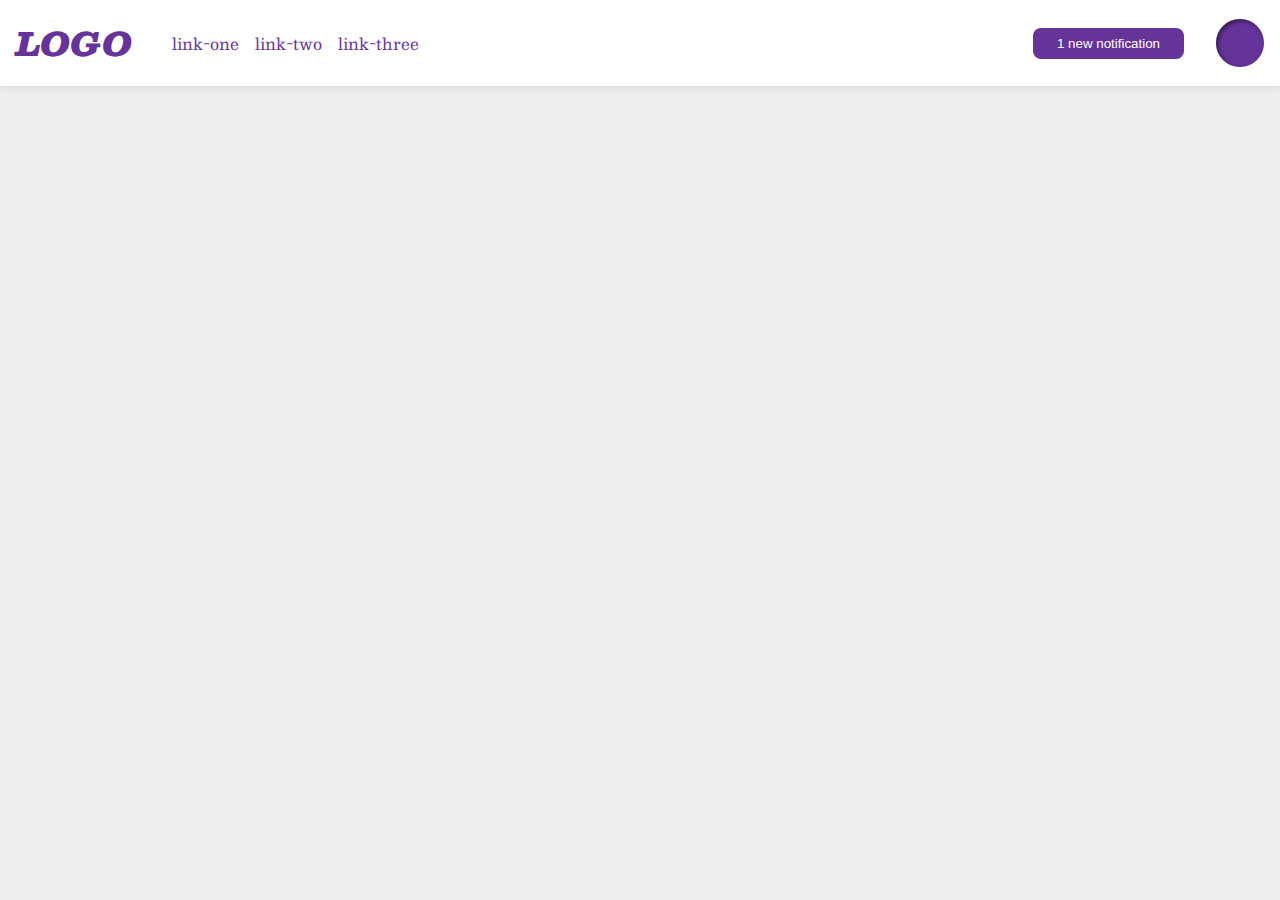
<file: flex/03-flex-header-2/index.html>
<!DOCTYPE html>
<html lang="en">
  <head>
    <meta charset="UTF-8">
    <meta http-equiv="X-UA-Compatible" content="IE=edge">
    <meta name="viewport" content="width=device-width, initial-scale=1.0">
    <title>Flex Header 2</title>
    <link rel="stylesheet" href="style.css">
  </head>
  <body>
    <div class="header">
      <div class="left-links">
        <div class="logo">
          LOGO
        </div>
        <ul class="links">
          <li><a href="https://google.com">link-one</a></li>
          <li><a href="https://google.com">link-two</a></li>
          <li><a href="https://google.com">link-three</a></li>
        </ul>
      </div>
      <div class="right-links">
        <button class="notifications">
          1 new notification
        </button>
        <div class="profile-image"></div>
      </div>
    </div>
  </body>
</html>
</file>
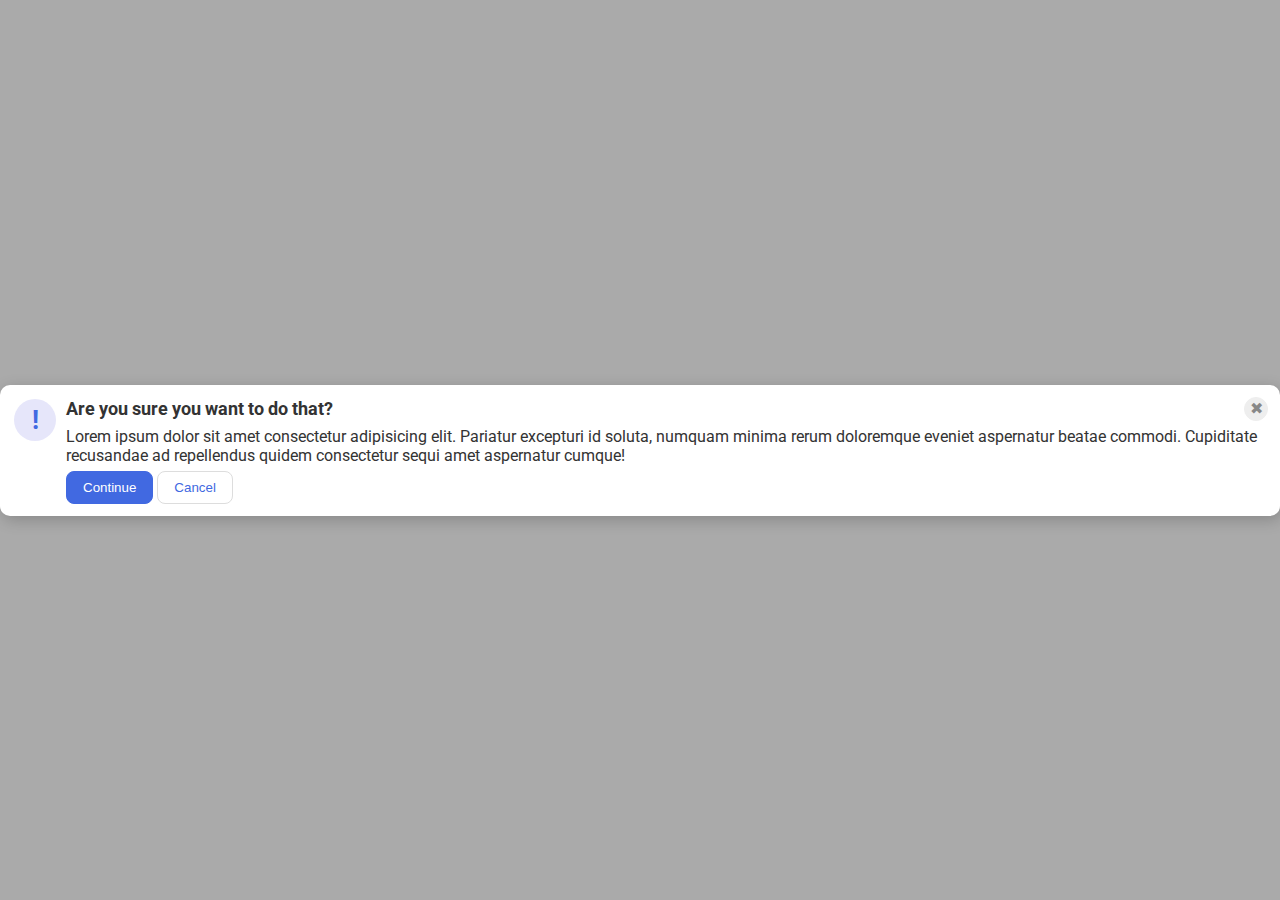
<file: flex/05-flex-modal/index.html>
<!DOCTYPE html>
<html lang="en">
  <head>
    <meta charset="UTF-8">
    <meta http-equiv="X-UA-Compatible" content="IE=edge">
    <meta name="viewport" content="width=device-width, initial-scale=1.0">
    <link rel="stylesheet" href="style.css">
    <title>Modal</title>
  </head>
  <body>
    <div class="modal">
      <div class="icon">!</div>
      <div class="right">
        <div class="top">
          <div class="header">Are you sure you want to do that?</div>
          <button class="close-button">✖</button>
        </div>
        <div class="text">Lorem ipsum dolor sit amet consectetur adipisicing elit. Pariatur excepturi id soluta, numquam minima rerum doloremque eveniet aspernatur beatae commodi. Cupiditate recusandae ad repellendus quidem consectetur sequi amet aspernatur cumque!</div>
        <div class="buttons">
          <button class="continue">Continue</button>
          <button class="cancel">Cancel</button>
        </div>  
      </div>
    </div>
  </body>
</html>
</file>
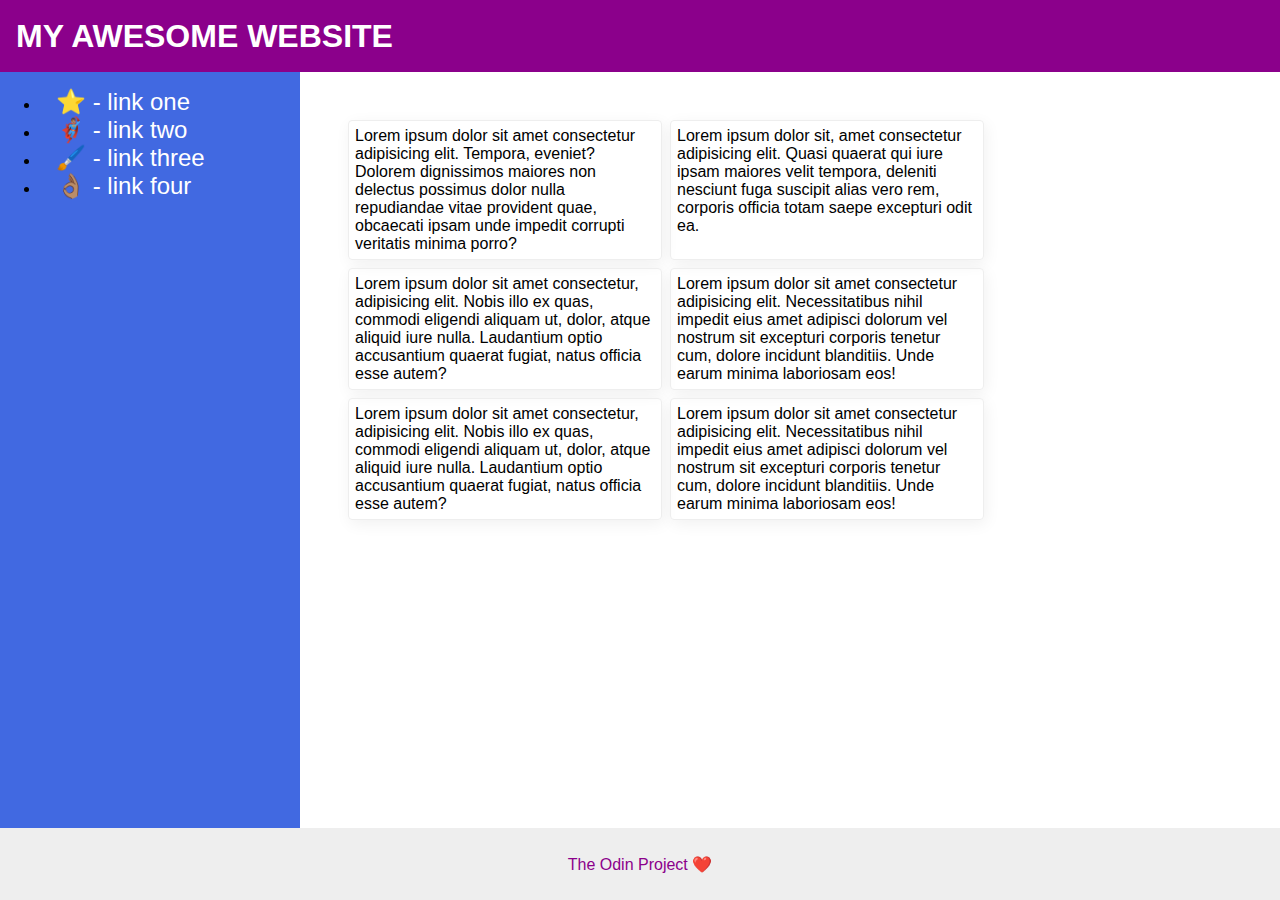
<file: flex/07-flex-layout-2/index.html>
<!DOCTYPE html>
<html lang="en">
  <head>
    <meta charset="UTF-8">
    <meta http-equiv="X-UA-Compatible" content="IE=edge">
    <meta name="viewport" content="width=device-width, initial-scale=1.0">
    <title>The Holy Grail</title>
    <link rel="stylesheet" href="style.css">
  </head>
  <body>
    <div class="header">
      MY AWESOME WEBSITE
    </div>
    
    <div class="main">

      <div class="sidebar">
        <ul>
          <li><a href="#">⭐ - link one</a></li>
          <li><a href="#">🦸🏽‍♂️ - link two</a></li>
          <li><a href="#">🖌️ - link three</a></li>
          <li><a href="#">👌🏽 - link four</a></li>
        </ul>
      </div>

      <div class="cards">
        <div class="card">Lorem ipsum dolor sit amet consectetur adipisicing elit. Tempora, eveniet? Dolorem dignissimos maiores non delectus possimus dolor nulla repudiandae vitae provident quae, obcaecati ipsam unde impedit corrupti veritatis minima porro?</div>
        <div class="card">Lorem ipsum dolor sit, amet consectetur adipisicing elit. Quasi quaerat qui iure ipsam maiores velit tempora, deleniti nesciunt fuga suscipit alias vero rem, corporis officia totam saepe excepturi odit ea.</div>
        <div class="card">Lorem ipsum dolor sit amet consectetur, adipisicing elit. Nobis illo ex quas, commodi eligendi aliquam ut, dolor, atque aliquid iure nulla. Laudantium optio accusantium quaerat fugiat, natus officia esse autem?</div>
        <div class="card">Lorem ipsum dolor sit amet consectetur adipisicing elit. Necessitatibus nihil impedit eius amet adipisci dolorum vel nostrum sit excepturi corporis tenetur cum, dolore incidunt blanditiis. Unde earum minima laboriosam eos!</div>
        <div class="card">Lorem ipsum dolor sit amet consectetur, adipisicing elit. Nobis illo ex quas, commodi eligendi aliquam ut, dolor, atque aliquid iure nulla. Laudantium optio accusantium quaerat fugiat, natus officia esse autem?</div>
        <div class="card">Lorem ipsum dolor sit amet consectetur adipisicing elit. Necessitatibus nihil impedit eius amet adipisci dolorum vel nostrum sit excepturi corporis tenetur cum, dolore incidunt blanditiis. Unde earum minima laboriosam eos!</div>
      </div>

    </div>

    <div class="footer">
      The Odin Project ❤️
    </div>
  </body>
</html>
</file>
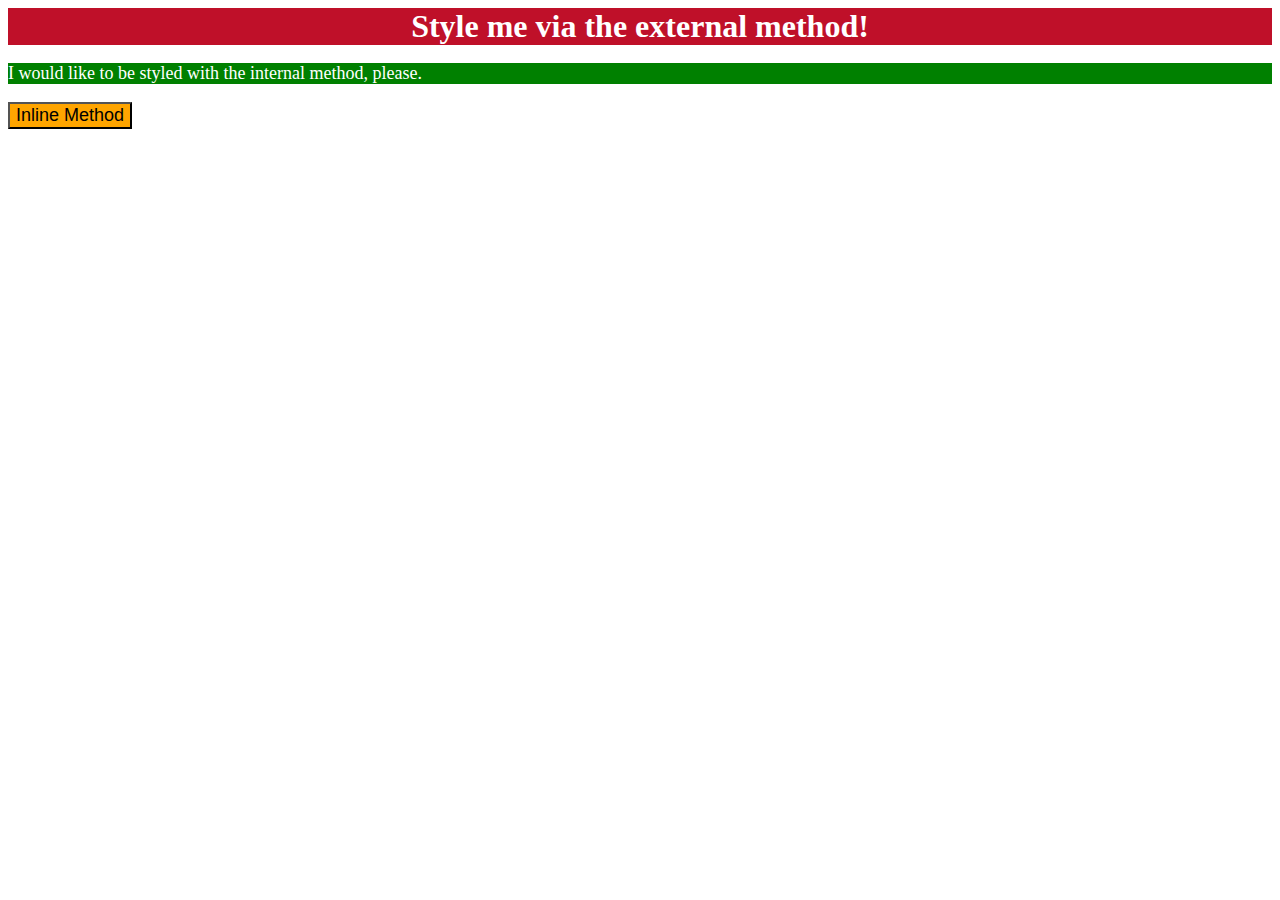
<file: foundations/01-css-methods/index.html>
<!DOCTYPE html>
<html lang="en">
  <head>
    <meta charset="UTF-8">
    <meta http-equiv="X-UA-Compatible" content="IE=edge">
    <meta name="viewport" content="width=device-width, initial-scale=1.0">
    <title>Methods for Adding CSS</title>
    <link rel="stylesheet" href="./styles.css">
    <style>
      p {
        color: white;
        background-color: green;
        font-size: 18px;
      }
    </style>
  </head>
  <body>
    <div>Style me via the external method!</div>
    <p>I would like to be styled with the internal method, please.</p>
    <button style="background-color: orange; font-size: 18px;">Inline Method</button>
  </body>
</html>
</file>
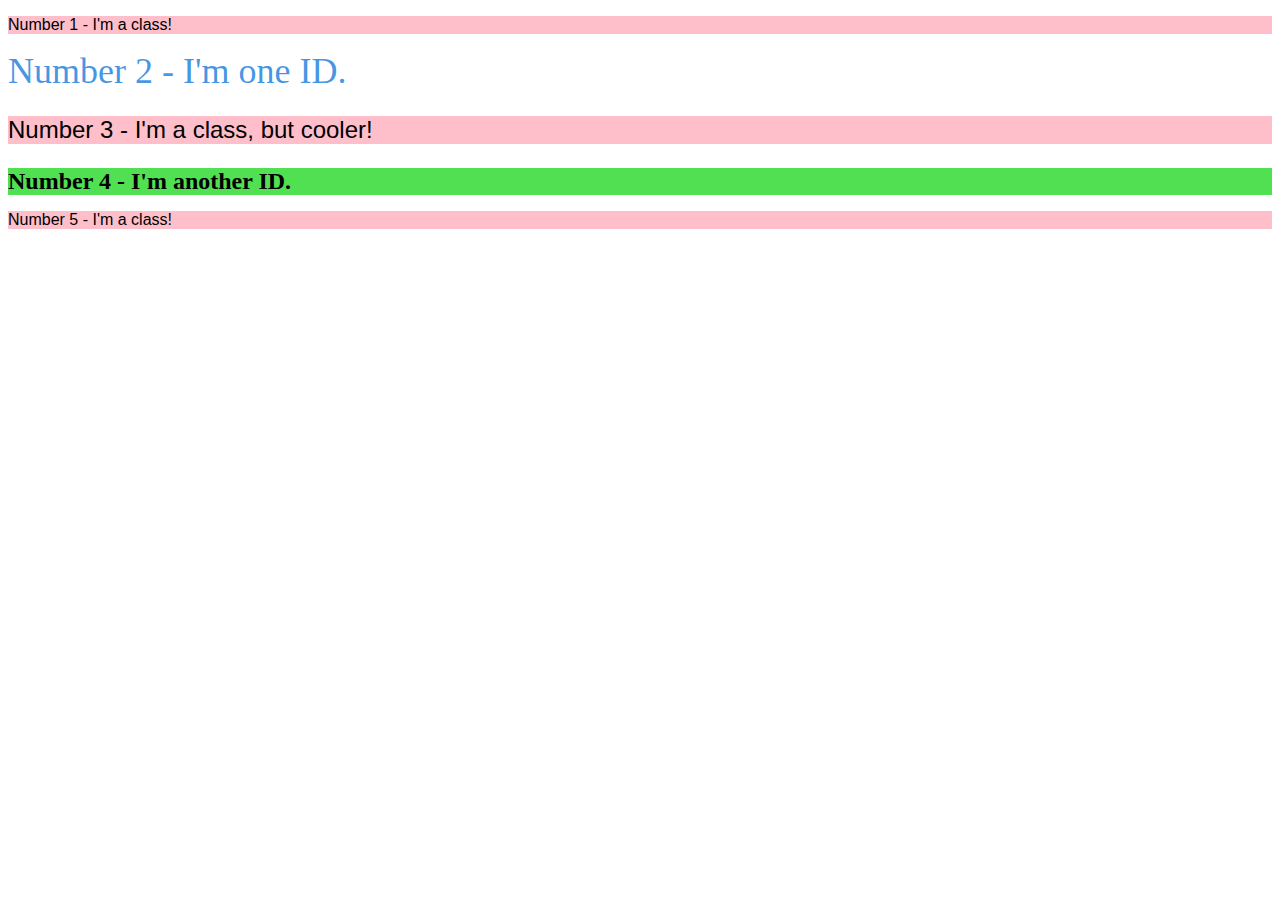
<file: foundations/02-class-id-selectors/index.html>
<!DOCTYPE html>
<html lang="en">
  <head>
    <meta charset="UTF-8">
    <meta http-equiv="X-UA-Compatible" content="IE=edge">
    <meta name="viewport" content="width=device-width, initial-scale=1.0">
    <title>Class and ID Selectors</title>
    <link rel="stylesheet" href="style.css">
  </head>
  <body>
    <p class="odd">Number 1 - I'm a class!</p>
    <div class="second">Number 2 - I'm one ID.</div>
    <p class="odd change-font">Number 3 - I'm a class, but cooler!</p>
    <div class="fourth change-font">Number 4 - I'm another ID.</div>
    <p class="odd">Number 5 - I'm a class!</p>
  </body>
</html>
</file>
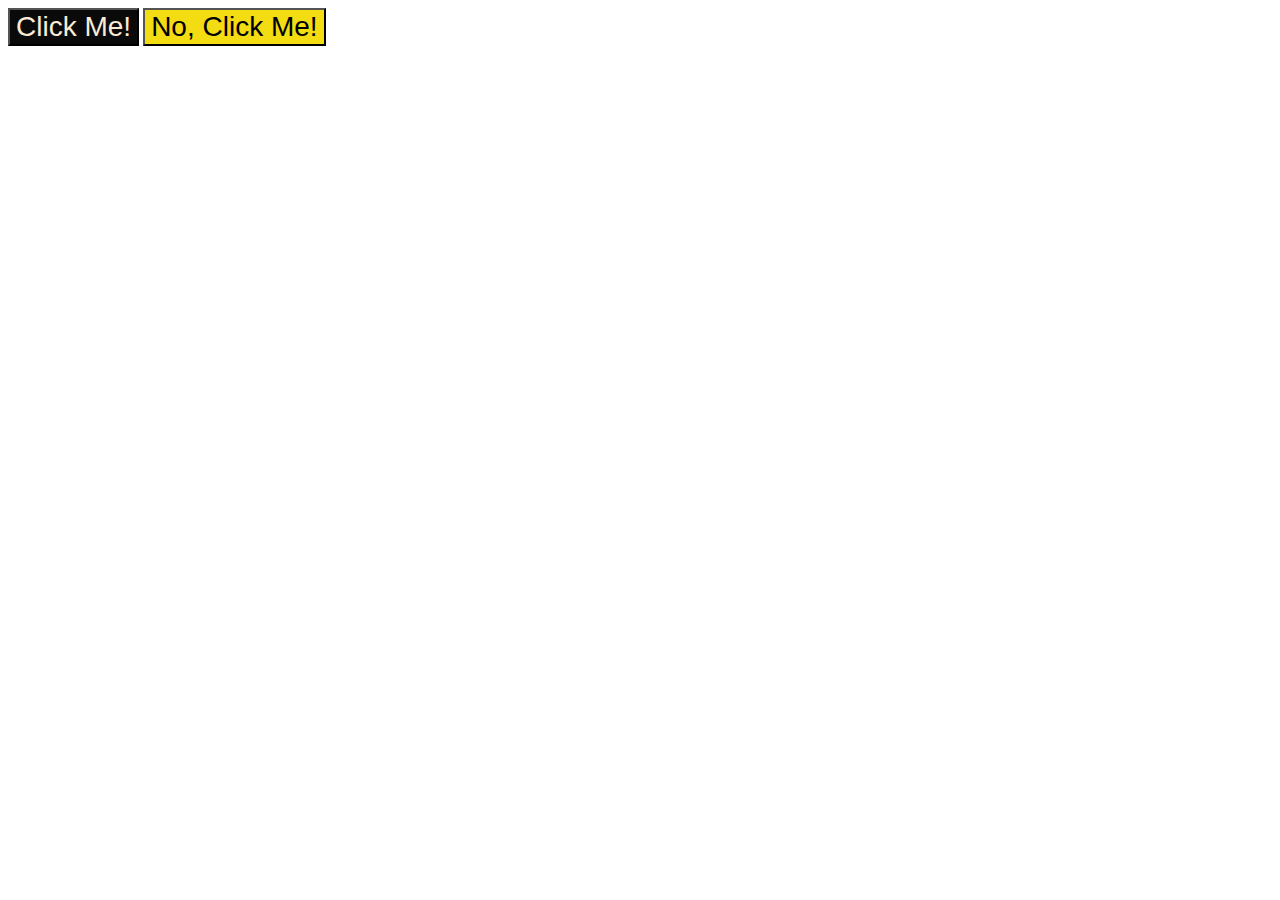
<file: foundations/03-grouping-selectors/index.html>
<!DOCTYPE html>
<html lang="en">
  <head>
    <meta charset="UTF-8">
    <meta http-equiv="X-UA-Compatible" content="IE=edge">
    <meta name="viewport" content="width=device-width, initial-scale=1.0">
    <title>Grouping Selectors</title>
    <link rel="stylesheet" href="style.css">
  </head>
  <body>
    <button class="first">Click Me!</button>
    <button class="second">No, Click Me!</button>
  </body>
</html>
</file>
<file: flex/03-flex-header-2/style.css>
/* this is some magical font-importing.  
you'll learn about it later. */
@import url('https://fonts.googleapis.com/css2?family=Besley:ital,wght@0,400;1,900&display=swap');

body {
  margin: 0;
  background: #eee;
  font-family: Besley, serif;
}

.header {
  background: white;
  border-bottom: 1px solid #ddd;
  box-shadow: 0 0 8px rgba(0,0,0,.1);
  display: flex;
  justify-content: space-between;
  align-items: center;
  padding: 8px;
}

.left-links,
.right-links {
  display: flex;
  align-items: center;
  gap: 16px;
}

.profile-image {
  background: rebeccapurple;
  box-shadow: inset 2px 2px 4px rgba(0,0,0,.5);
  border-radius: 50%;
  width: 48px;
  height: 48px;
  margin: 8px;
}

.logo {
  color: rebeccapurple;
  font-size: 32px;
  font-weight: 900;
  font-style: italic;
  padding: 8px;
  margin-right: 16px;
}


button {
  border: none;
  border-radius: 8px;
  background: rebeccapurple;
  color: white;
  padding: 8px 24px;
  margin: 8px;
}

a {
  /* this removes the line under our links */
  text-decoration: none;
  color: rebeccapurple;
}

ul {
  list-style-type: none;
  display: flex;
  justify-content: space-around;
  align-items: center;
  gap: 16px;
  padding: 0;
}
</file>
<file: flex/05-flex-modal/style.css>
@import url('https://fonts.googleapis.com/css2?family=Roboto:wght@400;700&display=swap');

html, body {
  height: 100%;
}

body {
  font-family: Roboto, sans-serif;
  margin: 0;
  background: #aaa;
  color: #333;
  /* I'll give you this one for free lol */
  display: flex;
  align-items: center;
  justify-content: center;
}

.modal {
  background: white;
  width: 480px;
  border-radius: 10px;
  box-shadow: 2px 4px 16px rgba(0,0,0,.2);
  display: flex;
  flex: 1 1 0;
  padding: 8px;
}

.right {
  display: flex;
  flex-grow: 1;
  flex-direction: column;
  align-items:flex-start;
  margin: 4px;
  gap: 6px;
}

.top {
  display: flex;
  flex-direction: row;
  flex-grow: 1;
  justify-content: space-between;
  width: 100%;
  align-items: center;
}

.header {
  font-weight: bold;
  font-size: 1.1rem;
}

.icon {
  color: royalblue;
  font-size: 26px;
  font-weight: 700;
  background: lavender;
  width: 42px;
  height: 42px;
  border-radius: 50%;
  display: flex;
  align-items: center;
  justify-content: center;
  flex-shrink: 0;
  margin: 6px;
}

.close-button {
  background: #eee;
  border-radius: 50%;
  color: #888;
  font-weight: 400;
  font-size: 16px;
  height: 24px;
  width: 24px;
  display: flex;
  align-items: center;
  justify-content: center;
  border: 1px solid #eee;
  padding: 0;
}



button {
  cursor: pointer;
  padding: 8px 16px;
  border-radius: 8px;
}

button.continue {
  background: royalblue;
  border: 1px solid royalblue;
  color: white;
}

button.cancel {
  background: white;
  border: 1px solid #ddd;
  color: royalblue;
}
</file>
<file: flex/07-flex-layout-2/style.css>
body {
  font-family: -apple-system, BlinkMacSystemFont, 'Segoe UI', Roboto, Oxygen, Ubuntu, Cantarell, 'Open Sans', 'Helvetica Neue', sans-serif;
  margin: 0;
  min-height: 100vh;
  display: flex;
  flex-direction: column;
}

.header {
  height: 72px;
  background: darkmagenta;
  color: white;
  font-size: 32px;
  font-weight: 900;
  display: flex;
  align-items: center;
  padding-left: 16px;
}

.main {
  display: flex;
  flex-grow: 1;
  height: 100%;
}

.footer {
  height: 72px;
  background: #eee;
  color: darkmagenta;
  display: flex;
  width: 100%;
  justify-content: center;
  align-items: center;
}

.sidebar {
  width: 300px;
  flex-shrink: 0;
  background: royalblue;
  box-sizing: border-box;
}

.sidebar a {
  color: white;
  font-size: 24px;
  text-decoration: none;
  padding: 16px;
}

/* To solve the card layout, I have to set a width where the minimum width allows for a 2x3 layout
    but the cards can stretch up to a 3x2 layout */

.cards {
  display: flex;
  flex-wrap: wrap;
  justify-content: flex-start;
  align-items: stretch;
  padding: 48px;
  gap: 8px; 
  height: 100%
}

.card {
  border: 1px solid #eee;
  box-shadow: 2px 4px 16px rgba(0,0,0,.06);
  border-radius: 4px;
  padding: 6px;
  width: 300px;
}
</file>
<file: foundations/01-css-methods/styles.css>
div {
    color: white;
    background-color: #bf1029;
    font-size: 32px;
    font-weight: 700;
    text-align: center
}
</file>
<file: foundations/02-class-id-selectors/style.css>
.odd {
    background-color: rgb(255, 191, 202);
    font-family: Verdana, 'DejaVuSans', sans-serif;
}

.second {
    color: #1b7fddd0;
    font-size: 36px;
}

.change-font {
    font-size: 24px;
}

.fourth {
    background-color: #51e051;
    font-weight: bold;
}
</file>
<file: foundations/03-grouping-selectors/style.css>
.first, .second {
    font-size: 28px;
    font-family: Helvetica, 'Times New Roman', sans-serif;
}

.first {
    background-color: rgb(10, 10, 10);
    color: antiquewhite;
}

.second {
    background-color: rgb(243, 220, 17);
}
</file>
